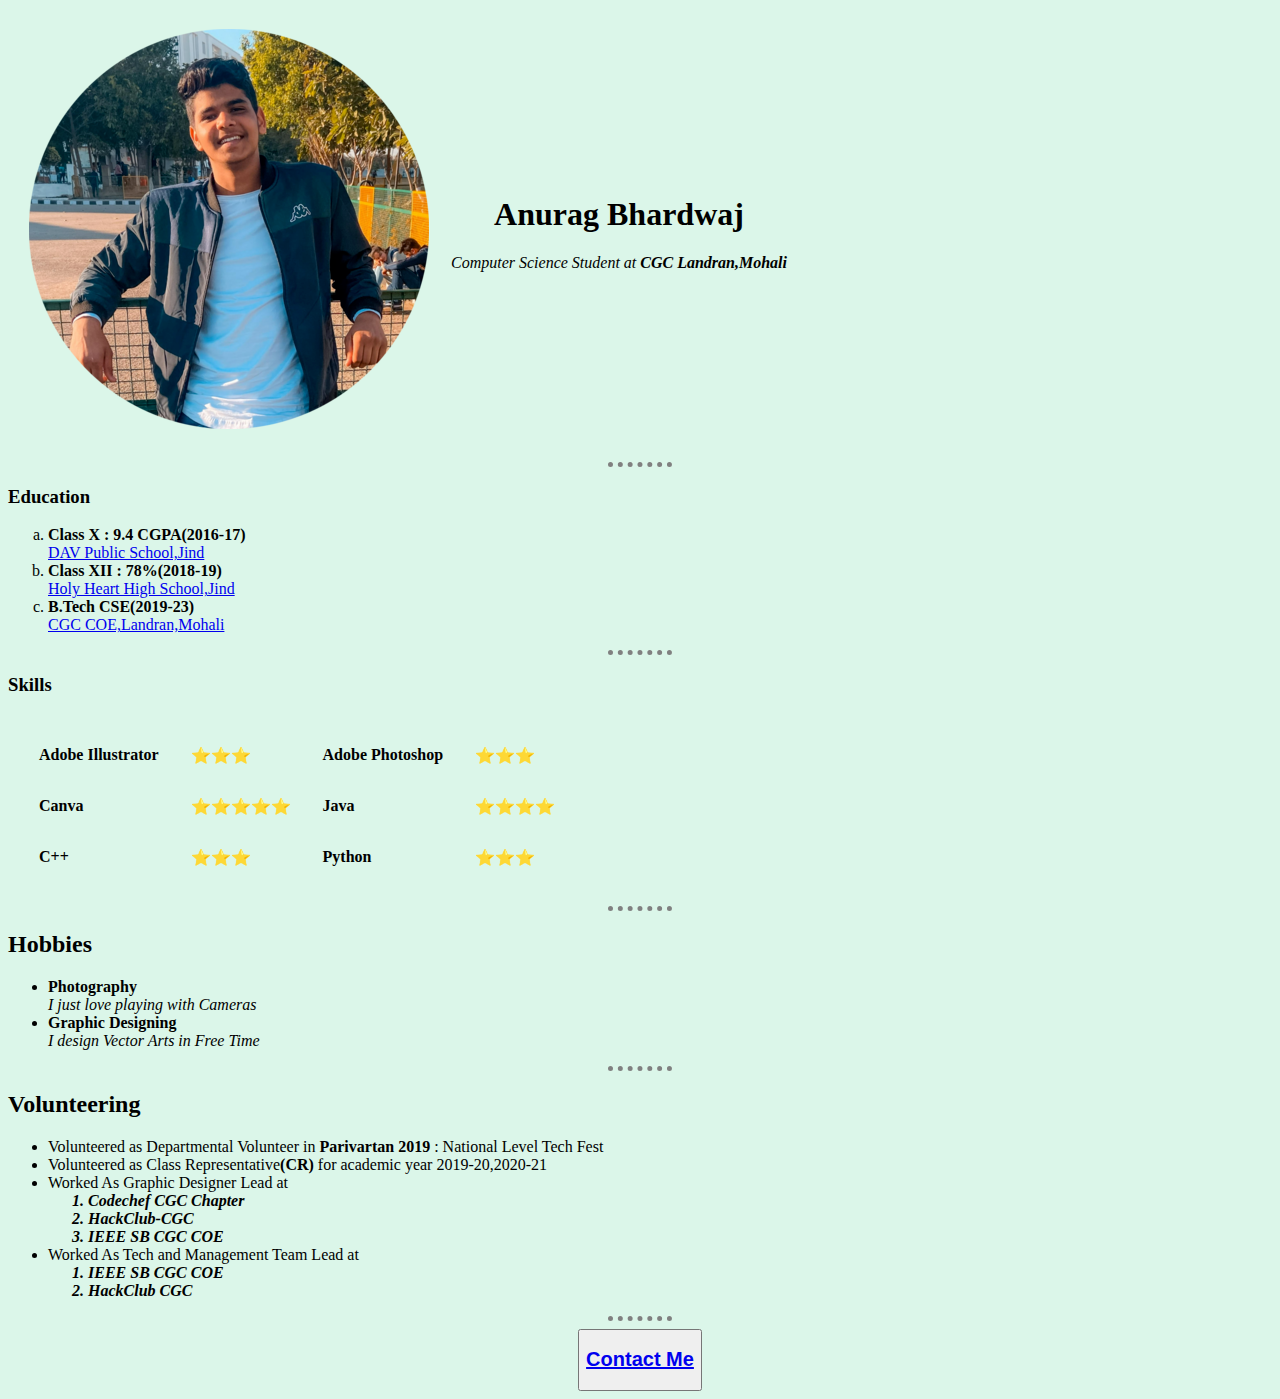
<file: index.html>
<!DOCTYPE html>
<html lang="en">

<head>
    <meta charset="UTF-8" />
    <meta name="viewport" content="width=device-width, initial-scale=1.0" />
    <title>Anurag Bhardwaj</title>
    <link rel="stylesheet" href="css/styles.css">
</head>

<body>
    <table cellspacing="20">
        <tr>
            <td><img src="anuragpp.png" alt="Anurag's Photo" /></td>
            <td>
                <center>
                    <h1>Anurag Bhardwaj</h1>
                    <p>
                        <em>
                            Computer Science Student at
                            <strong>CGC Landran,Mohali</strong>
                        </em>
                    </p>
                </center>
            </td>
        </tr>
    </table>

    <hr>
    <h3>Education</h3>
    <ol type="a">
        <li>
            <strong>Class X : 9.4 CGPA(2016-17) </strong><br /><a href="http://davjind.net.in/" target="_blank"
                rel="noopener">DAV Public School,Jind</a><br />
        </li>
        <li>
            <strong>Class XII : 78%(2018-19) </strong><br /><a href="https://goo.gl/maps/tfvWUXrstdpJMysq9"
                target="_blank" rel="noopener">Holy Heart High School,Jind</a><br />
        </li>
        <li>
            <strong>B.Tech CSE(2019-23)</strong><br /><a href="https://www.cgc.edu.in" target="_blank"
                rel="noopener">CGC COE,Landran,Mohali</a>
        </li>
    </ol>
    <hr>
    <h3>Skills</h3>
    <table cellspacing="30">
        <tr>
            <td>
                <strong>Adobe Illustrator</strong>
            </td>
            <td>⭐⭐⭐</td>
            <td>
                <strong>Adobe Photoshop</strong>
            </td>
            <td>⭐⭐⭐</td>
        </tr>
        
        <tr>
            <td>
                <strong>Canva</strong>
            </td>
            <td>⭐⭐⭐⭐⭐</td>
            <td>
                <strong>Java</strong>
            </td>
            <td>⭐⭐⭐⭐</td>
        </tr>

        
        <tr>
            <td>
                <strong>C++</strong>
            </td>
            <td>⭐⭐⭐</td>
            <td>
                <strong>Python</strong>
            </td>
            <td>⭐⭐⭐</td>
        </tr>
       
    </table>

    <hr />
    <h2>Hobbies</h2>
    <ul>
        <li>
            <strong>Photography</strong><br /><em>I just love playing with Cameras</em>
        </li>
        <li>
            <strong>Graphic Designing</strong><br /><em>I design Vector Arts in Free Time</em>
        </li>
    </ul>
    <hr />
    <h2>Volunteering</h2>
    <ul>
        <li>
            Volunteered as Departmental Volunteer in
            <strong>Parivartan 2019</strong> : National Level Tech Fest
        </li>
        <li>
            Volunteered as Class Representative<strong>(CR)</strong> for academic
            year 2019-20,2020-21
        </li>
        <li>
            Worked As Graphic Designer Lead at
            <ol>
                <strong><em>
                        <li>Codechef CGC Chapter</li>
                        <li>HackClub-CGC</li>
                        <li>IEEE SB CGC COE</li>
                    </em></strong>
            </ol>
        </li>
        <li>
            Worked As Tech and Management Team Lead at
            <ol>
                <strong><em>
                        <li>IEEE SB CGC COE</li>
                        <li>HackClub CGC</li>
                    </em></strong>
            </ol>
        </li>
    </ul>
    <center>
        <hr >
       
        <button>
            <a href="contactform.html" target="" rel="noopener"><strong><h2>Contact Me</h2></strong></a>
        </button>
    </center>
</body>

</html>
</file>
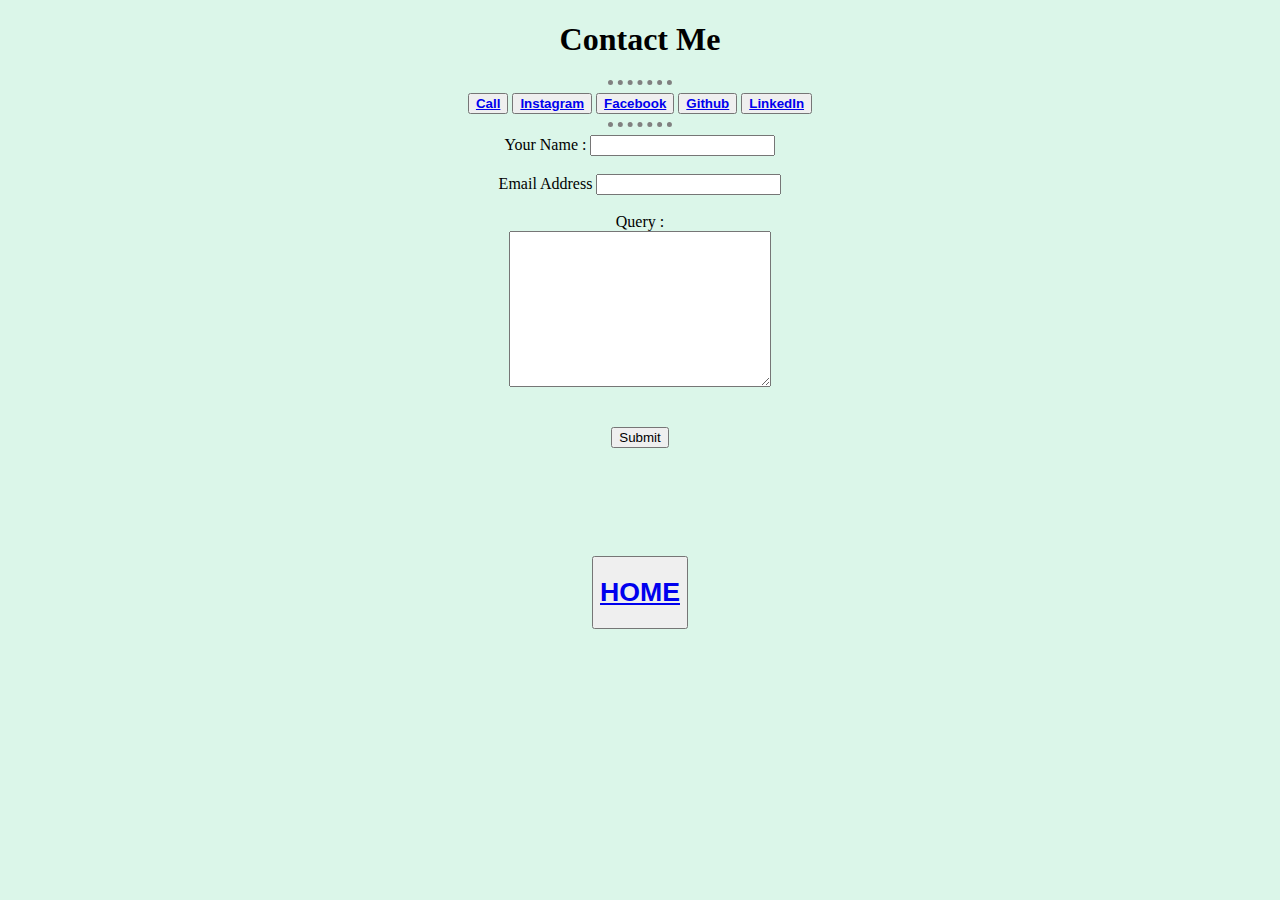
<file: contactform.html>
<!DOCTYPE html>
<html lang="en">
<head>
    <meta charset="UTF-8">
    <meta name="viewport" content="width=device-width, initial-scale=1.0">
    <title>Contact Me</title>
    <link rel="stylesheet" href="css/styles.css">
</head>
<body >
    <center>
    <h1>Contact Me</h1></center><hr>
    <center>
        <button>
            <a href="tel:+917494870643" rel="noopener">
                <strong>Call</strong>
            </a>
        </button>
    <button>
        <a href="https://www.instagram.com/anuragbhardwaj13" target="_blank"
            rel="noopener"><strong>Instagram</strong></a>
    </button>
    <button>
        <a href="https://www.facebook.com/anuragbhardwaj13" target="_blank"
            rel="noopener"><strong>Facebook</strong></a>
    </button>
    <button>
        <a href="https://www.github.com/anuragbhardwaj13" target="_blank" rel="noopener"><strong>Github</strong></a>
    </button>
    <button>
        <a href="https://www.linkedin.com/in/anuragbhardwaj13" target="_blank" rel="noopener"><strong>LinkedIn</strong></a>
    </button>
</center>
    <hr>
    <form action="mailto:a4anurag13@gmail.com" method="POST" enctype="text/plain">
        <center>
        <label>Your Name :</label>
        <input type="text" name="yourName" value=""><br><br>
        <label >Email Address</label>
        <input type="email" name="yourEmail" value=""><br><br>
        <label>Query :</label><br>
        <textarea name="yourMessage" cols="30" rows="10"></textarea>
        <br><br><br>
        <input type="submit" name="">
    </center>
    </form><br><br><br><br><br><br>
    <center><button>
        
    <a href="index.html"><strong><h1>HOME</h1></strong></a>

</button>

    
</body>
</html>
</file>
<file: css/styles.css>
body{
    background-color: #dbf6e9;

}
hr{
    border-style:dotted none none none;
    border-color: grey;
    border-width: 5px;
    height: 0px;
    width : 5%;
}
</file>
